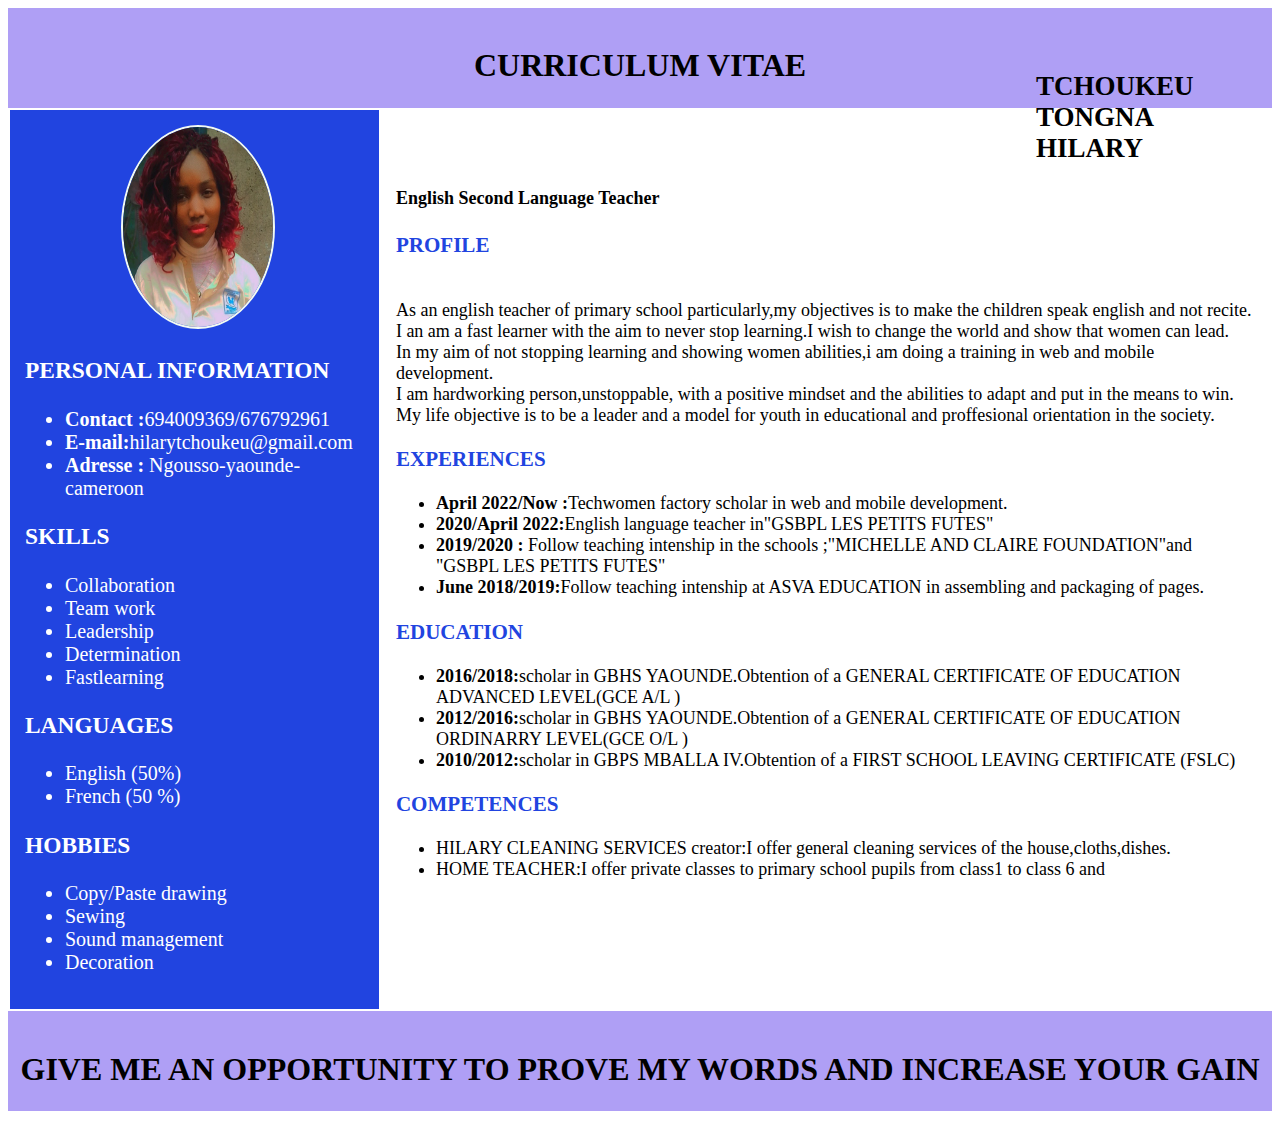
<file: index.html>
<!DOCTYPE html>
<html lang="en">
<head>
    <meta charset="UTF-8">
    <meta http-equiv="X-UA-Compatible" content="IE=edge">
    <meta name="viewport" content="width=, initial-scale=1.0">
    <title>MY CV</title>
    <style>
        img{ border: 2PX solid rgb(242, 250, 242);
        border-radius: 50%;
        margin-left: 6rem;}
        h2{margin-left: 40rem;
        margin-top: -150px;}
        tr,td{ padding: 15px;}
    </style>
</head>
<body>
    <header style="background-color:rgb(175, 159, 245) ;height: 100px;">
        <br>
        <h1 align="center">CURRICULUM VITAE</h1> 
        <br> 
    </header>
    <table>
        <tr>
            <td style="background-color:rgb(33, 68, 224);font-size: 20px; column-width: 250cm;color: white;">
              <div >
                <img src="hilary.jpg" alt="me" height="200px" width="150px">
              </div>  
            <h3 style="position:circle ;">PERSONAL INFORMATION</h3>
            <ul>
            <li><b>Contact :</b>694009369/676792961</li>
            <li><b>E-mail:</b>hilarytchoukeu@gmail.com</li>
            <li><b>Adresse :</b> Ngousso-yaounde-cameroon</li>
            </ul>
            <h3>SKILLS</h3>
            <ul>
                <li>Collaboration</li>
                <li>Team work</li>
                <li>Leadership</li>
                <li>Determination</li>
                <li>Fastlearning</li>
            </ul>
            <h3>LANGUAGES</h3>
            <ul>
                <li>English (50%)</li>
                <li>French (50 %)</li>
            </ul>
            <h3 tyle="color:rgb(24, 87, 24) ;">HOBBIES</h3>
            <UL>
                <li>Copy/Paste drawing</li>
                <li>Sewing</li>
                <li>Sound management</li>
                <li>Decoration</li>
            </UL>
              </td>
            <td style="background-color:white;font-size:18px; column-width: 500cm;"><h2>TCHOUKEU TONGNA HILARY</h2>
                <h4>English Second Language Teacher</h4>
                <h3 style="color:rgb(33, 68, 224) ;">PROFILE</h3>
                <br>As an english teacher of primary school particularly,my objectives is to make the children speak english and not recite.
                <br>I an am a fast learner with the aim to never stop learning.I wish to change the world and show that women can lead.
                <br>In my aim of not stopping learning and showing women abilities,i am doing a training in web and mobile development. 
                <br>I am hardworking person,unstoppable, with a positive mindset and the abilities to adapt and put in the means to win.
                <br>My life objective is to be a leader and a model for youth in educational and proffesional orientation in the society.
                <h3 style="color:rgb(33, 68, 224);">EXPERIENCES</h3>
                <ul>
                <li><b>April 2022/Now :</b>Techwomen factory scholar in web  and mobile development.</li>
                <li><b>2020/April 2022:</b>English language teacher in"GSBPL LES PETITS FUTES" </li>
                <li><b>2019/2020 :</b> Follow teaching intenship in the schools ;"MICHELLE AND CLAIRE FOUNDATION"and "GSBPL LES PETITS FUTES"</li> 
                <li><b>June 2018/2019:</b>Follow teaching intenship at ASVA EDUCATION in assembling and packaging of pages.</li>
                </ul>
                <h3 style="color:rgb(33, 68, 224);">EDUCATION</h3>
                <ul>
                <li><b>2016/2018:</b>scholar in GBHS YAOUNDE.Obtention of a GENERAL CERTIFICATE OF EDUCATION  ADVANCED LEVEL(GCE A/L )</li> 
                <li><b>2012/2016:</b>scholar in GBHS YAOUNDE.Obtention of a GENERAL CERTIFICATE OF EDUCATION  ORDINARRY LEVEL(GCE O/L )</li> 
                <li><b>2010/2012:</b>scholar in GBPS MBALLA IV.Obtention of a FIRST SCHOOL LEAVING CERTIFICATE (FSLC)</li>
                </ul>
                <h3 style="color:rgb(33, 68, 224) ;">COMPETENCES</h3>
                <ul>
                <li>HILARY CLEANING SERVICES creator:I offer general cleaning services of the house,cloths,dishes.</li>
                <li>HOME TEACHER:I offer private classes to primary school pupils from class1 to class 6 and </li>
                </ul> 
            </td>
        </tr>
    </table>
<footer style="background-color:rgb(175, 159, 245);color:black ; text-align:center;height: 100px;">
    <br>
    <h1>GIVE    ME   AN OPPORTUNITY    TO    PROVE   MY   WORDS   AND   INCREASE YOUR GAIN</h1>
    <br>
    <br>
</footer>
    
</body>
</html>
</file>
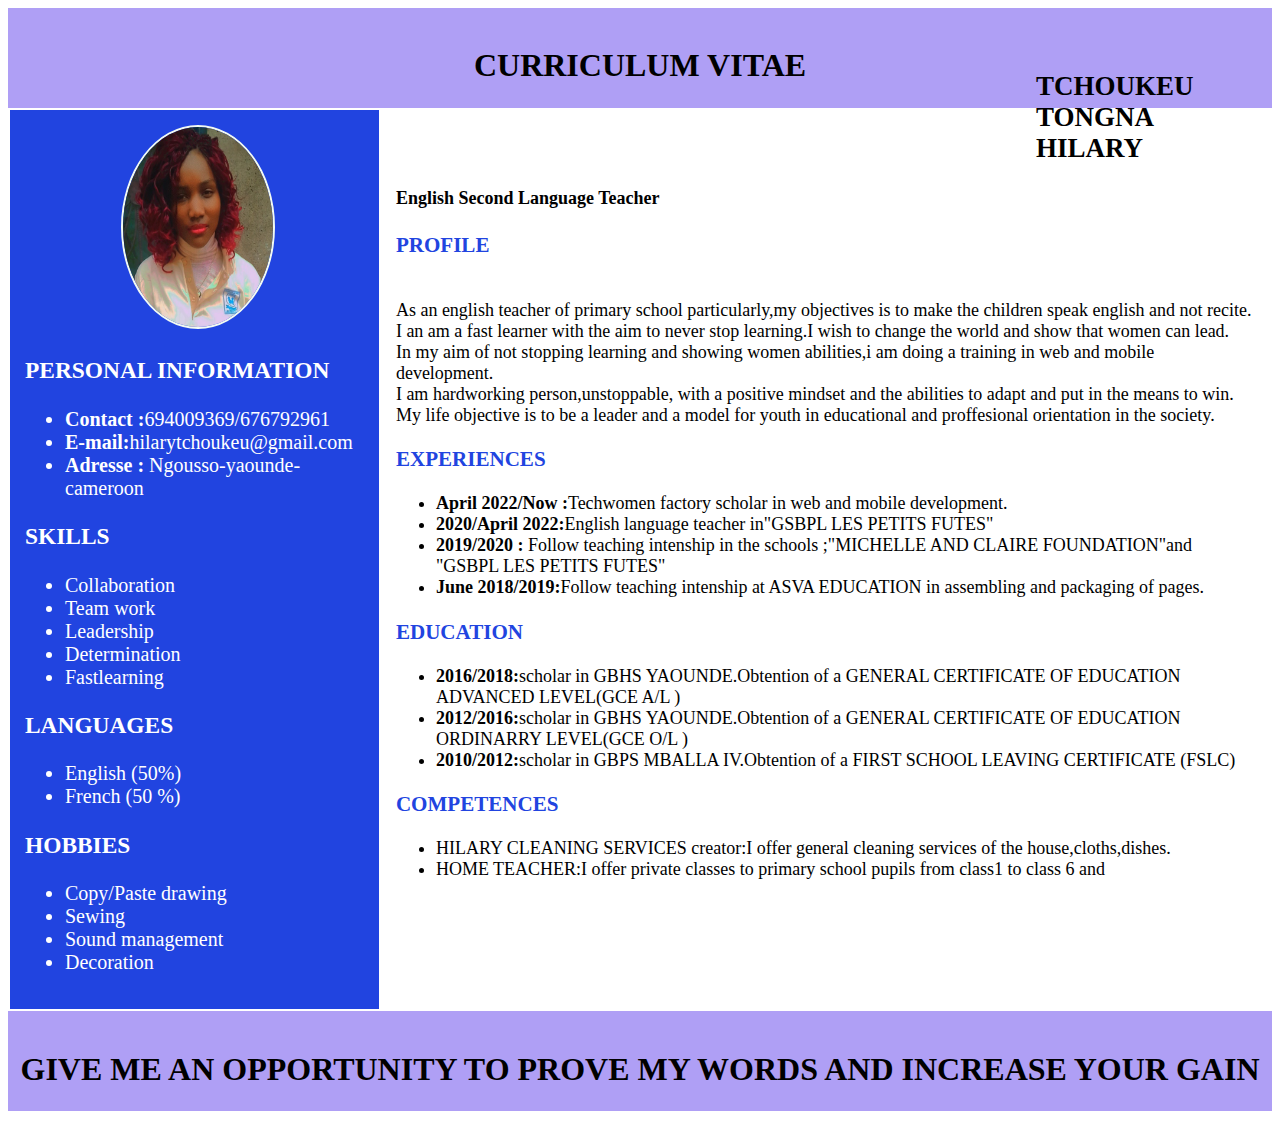
<file: cv photo.html>
<!DOCTYPE html>
<html lang="en">
<head>
    <meta charset="UTF-8">
    <meta http-equiv="X-UA-Compatible" content="IE=edge">
    <meta name="viewport" content="width=, initial-scale=1.0">
    <title>MY CV</title>
    <style>
        img{ border: 2PX solid rgb(242, 250, 242);
        border-radius: 50%;
        margin-left: 6rem;}
        h2{margin-left: 40rem;
        margin-top: -150px;}
        tr,td{ padding: 15px;}
    </style>
</head>
<body>
    <header style="background-color:rgb(175, 159, 245) ;height: 100px;">
        <br>
        <h1 align="center">CURRICULUM VITAE</h1> 
        <br> 
    </header>
    <table>
        <tr>
            <td style="background-color:rgb(33, 68, 224);font-size: 20px; column-width: 250cm;color: white;">
              <div >
                <img src="hilary.jpg" alt="me" height="200px" width="150px">
              </div>  
            <h3 style="position:circle ;">PERSONAL INFORMATION</h3>
            <ul>
            <li><b>Contact :</b>694009369/676792961</li>
            <li><b>E-mail:</b>hilarytchoukeu@gmail.com</li>
            <li><b>Adresse :</b> Ngousso-yaounde-cameroon</li>
            </ul>
            <h3>SKILLS</h3>
            <ul>
                <li>Collaboration</li>
                <li>Team work</li>
                <li>Leadership</li>
                <li>Determination</li>
                <li>Fastlearning</li>
            </ul>
            <h3>LANGUAGES</h3>
            <ul>
                <li>English (50%)</li>
                <li>French (50 %)</li>
            </ul>
            <h3 tyle="color:rgb(24, 87, 24) ;">HOBBIES</h3>
            <UL>
                <li>Copy/Paste drawing</li>
                <li>Sewing</li>
                <li>Sound management</li>
                <li>Decoration</li>
            </UL>
              </td>
            <td style="background-color:white;font-size:18px; column-width: 500cm;"><h2>TCHOUKEU TONGNA HILARY</h2>
                <h4>English Second Language Teacher</h4>
                <h3 style="color:rgb(33, 68, 224) ;">PROFILE</h3>
                <br>As an english teacher of primary school particularly,my objectives is to make the children speak english and not recite.
                <br>I an am a fast learner with the aim to never stop learning.I wish to change the world and show that women can lead.
                <br>In my aim of not stopping learning and showing women abilities,i am doing a training in web and mobile development. 
                <br>I am hardworking person,unstoppable, with a positive mindset and the abilities to adapt and put in the means to win.
                <br>My life objective is to be a leader and a model for youth in educational and proffesional orientation in the society.
                <h3 style="color:rgb(33, 68, 224);">EXPERIENCES</h3>
                <ul>
                <li><b>April 2022/Now :</b>Techwomen factory scholar in web  and mobile development.</li>
                <li><b>2020/April 2022:</b>English language teacher in"GSBPL LES PETITS FUTES" </li>
                <li><b>2019/2020 :</b> Follow teaching intenship in the schools ;"MICHELLE AND CLAIRE FOUNDATION"and "GSBPL LES PETITS FUTES"</li> 
                <li><b>June 2018/2019:</b>Follow teaching intenship at ASVA EDUCATION in assembling and packaging of pages.</li>
                </ul>
                <h3 style="color:rgb(33, 68, 224);">EDUCATION</h3>
                <ul>
                <li><b>2016/2018:</b>scholar in GBHS YAOUNDE.Obtention of a GENERAL CERTIFICATE OF EDUCATION  ADVANCED LEVEL(GCE A/L )</li> 
                <li><b>2012/2016:</b>scholar in GBHS YAOUNDE.Obtention of a GENERAL CERTIFICATE OF EDUCATION  ORDINARRY LEVEL(GCE O/L )</li> 
                <li><b>2010/2012:</b>scholar in GBPS MBALLA IV.Obtention of a FIRST SCHOOL LEAVING CERTIFICATE (FSLC)</li>
                </ul>
                <h3 style="color:rgb(33, 68, 224) ;">COMPETENCES</h3>
                <ul>
                <li>HILARY CLEANING SERVICES creator:I offer general cleaning services of the house,cloths,dishes.</li>
                <li>HOME TEACHER:I offer private classes to primary school pupils from class1 to class 6 and </li>
                </ul> 
            </td>
        </tr>
    </table>
<footer style="background-color:rgb(175, 159, 245);color:black ; text-align:center;height: 100px;">
    <br>
    <h1>GIVE    ME   AN OPPORTUNITY    TO    PROVE   MY   WORDS   AND   INCREASE YOUR GAIN</h1>
    <br>
    <br>
</footer>
    
</body>
</html>
</file>
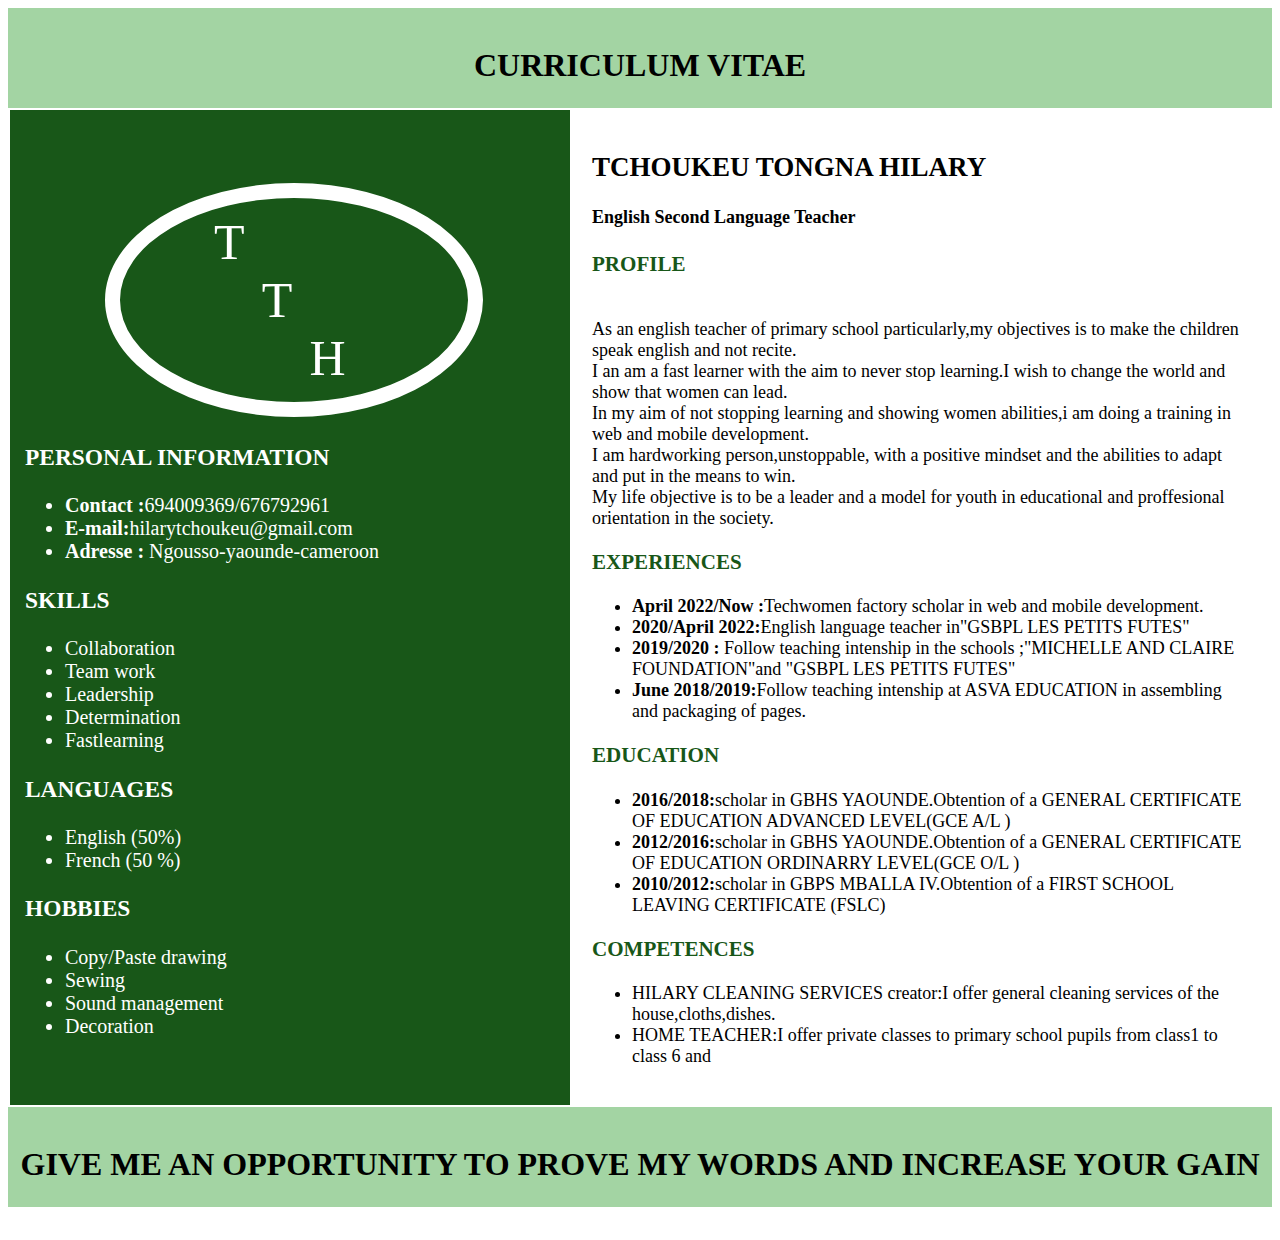
<file: CV.html>
<!DOCTYPE html>
<html lang="en">
<head>
    <meta charset="UTF-8">
    <meta http-equiv="X-UA-Compatible" content="IE=edge">
    <meta name="viewport" content="width=, initial-scale=1.0">
    <title>MY CV</title>
    <link rel="stylesheet" type="text/css" href="cv.css">
</head>
<body>
    <header>
        <br>
        <h1 >CURRICULUM VITAE</h1> 
        <br> 
    </header>
    <table>
        <tr>
            <td id="logo">
                <div>
                    <p  style="margin:0% 0% 0% 25%;">T</p>  
                    <p  style="margin:0% 0% 0% 40%;">T</p>  
                    <p  style="margin:0% 0% 0% 55%;">H</p>
                 </div> 
                 <h3>PERSONAL INFORMATION</h3> 
            <ul>
            <li><b>Contact :</b>694009369/676792961</li>
            <li><b>E-mail:</b>hilarytchoukeu@gmail.com</li>
            <li><b>Adresse :</b> Ngousso-yaounde-cameroon</li>
            </ul>
            <h3>SKILLS</h3>
            <ul>
                <li>Collaboration</li>
                <li>Team work</li>
                <li>Leadership</li>
                <li>Determination</li>
                <li>Fastlearning</li>
            </ul>
            <h3>LANGUAGES</h3>
            <ul>
                <li>English (50%)</li>
                <li>French (50 %)</li>
            </ul>
            <h3 tyle="color:rgb(24, 87, 24) ;">HOBBIES</h3>
            <UL>
                <li>Copy/Paste drawing</li>
                <li>Sewing</li>
                <li>Sound management</li>
                <li>Decoration</li>
            </UL>
              </td>
            <td id="part2"><h2>TCHOUKEU TONGNA HILARY</h2>
                <h4>English Second Language Teacher</h4>
                <h3 class="top">PROFILE</h3>
                <br>As an english teacher of primary school particularly,my objectives is to make the children speak english and not recite.
                <br>I an am a fast learner with the aim to never stop learning.I wish to change the world and show that women can lead.
                <br>In my aim of not stopping learning and showing women abilities,i am doing a training in web and mobile development. 
                <br>I am hardworking person,unstoppable, with a positive mindset and the abilities to adapt and put in the means to win.
                <br>My life objective is to be a leader and a model for youth in educational and proffesional orientation in the society.
                <h3 class="top">EXPERIENCES</h3>
                <ul>
                <li><b>April 2022/Now :</b>Techwomen factory scholar in web  and mobile development.</li>
                <li><b>2020/April 2022:</b>English language teacher in"GSBPL LES PETITS FUTES" </li>
                <li><b>2019/2020 :</b> Follow teaching intenship in the schools ;"MICHELLE AND CLAIRE FOUNDATION"and "GSBPL LES PETITS FUTES"</li> 
                <li><b>June 2018/2019:</b>Follow teaching intenship at ASVA EDUCATION in assembling and packaging of pages.</li>
                </ul>
                <h3 class="top">EDUCATION</h3>
                <ul>
                <li><b>2016/2018:</b>scholar in GBHS YAOUNDE.Obtention of a GENERAL CERTIFICATE OF EDUCATION  ADVANCED LEVEL(GCE A/L )</li> 
                <li><b>2012/2016:</b>scholar in GBHS YAOUNDE.Obtention of a GENERAL CERTIFICATE OF EDUCATION  ORDINARRY LEVEL(GCE O/L )</li> 
                <li><b>2010/2012:</b>scholar in GBPS MBALLA IV.Obtention of a FIRST SCHOOL LEAVING CERTIFICATE (FSLC)</li>
                </ul>
                <h3 class="top">COMPETENCES</h3>
                <ul>
                <li>HILARY CLEANING SERVICES creator:I offer general cleaning services of the house,cloths,dishes.</li>
                <li>HOME TEACHER:I offer private classes to primary school pupils from class1 to class 6 and </li>
                </ul> 
            </td>
        </tr>
    </table>
<footer>
    <br>
    <h1>GIVE    ME   AN OPPORTUNITY    TO    PROVE   MY   WORDS   AND   INCREASE YOUR GAIN</h1>
    <br>
    <br>
</footer>
    
</body>
</html>
</file>
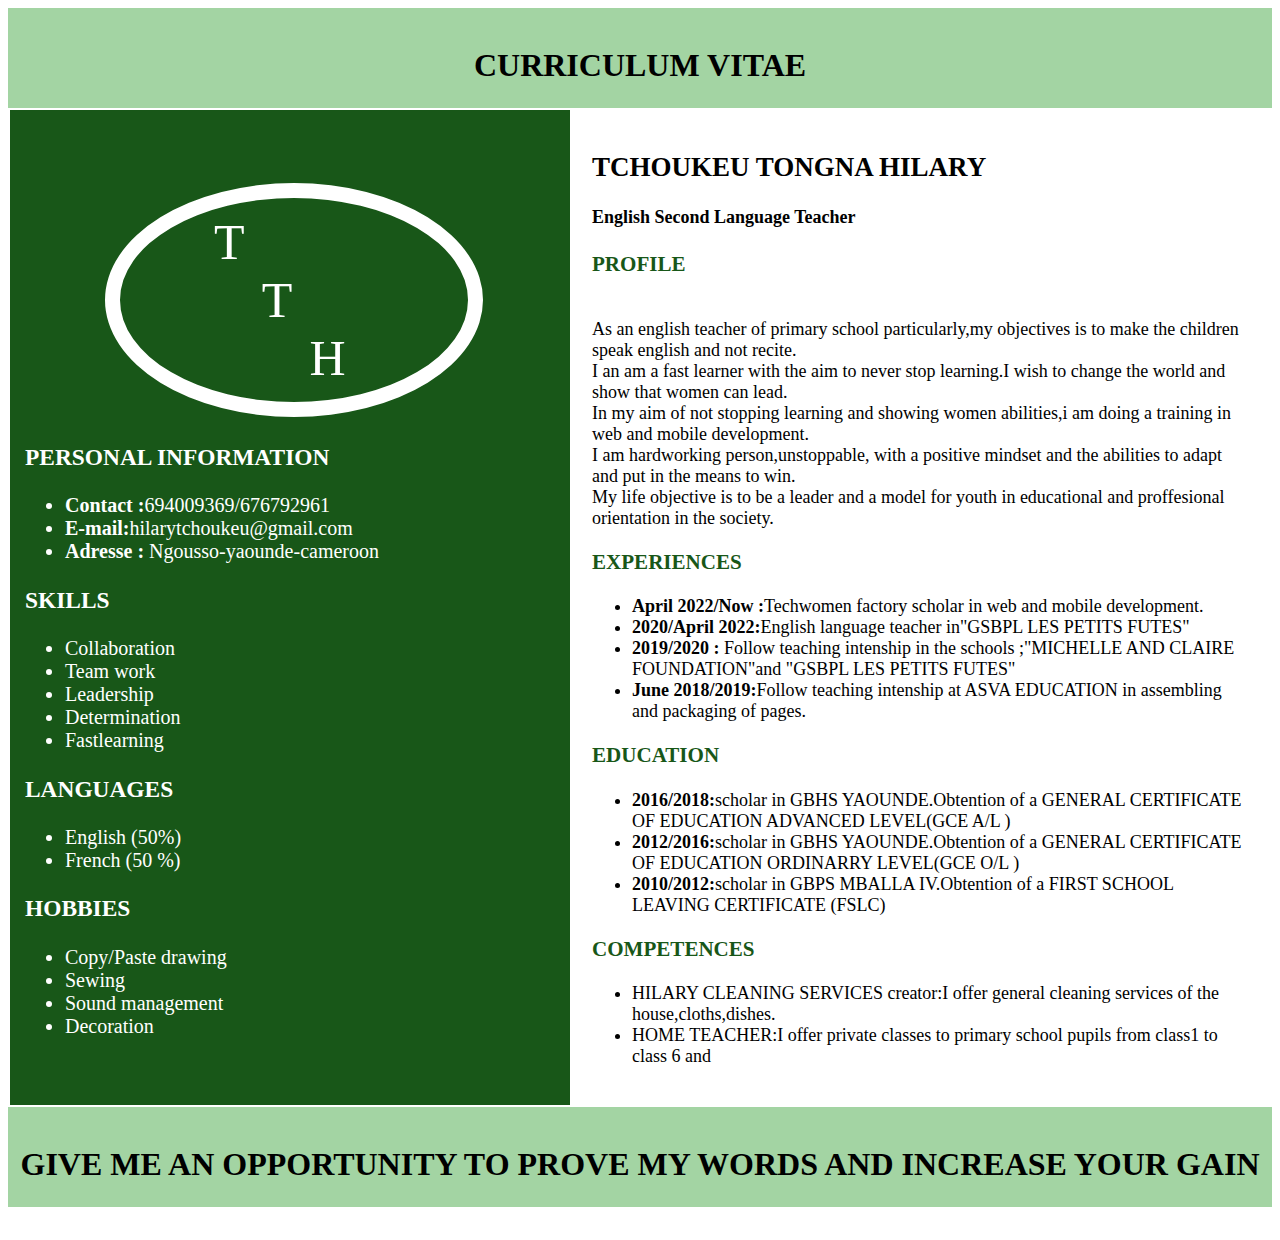
<file: index (2).html>
<!DOCTYPE html>
<html lang="en">
<head>
    <meta charset="UTF-8">
    <meta http-equiv="X-UA-Compatible" content="IE=edge">
    <meta name="viewport" content="width=, initial-scale=1.0">
    <title>MY CV</title>
    <link rel="stylesheet" type="text/css" href="cv.css">
</head>
<body>
    <header>
        <br>
        <h1 >CURRICULUM VITAE</h1> 
        <br> 
    </header>
    <table>
        <tr>
            <td id="logo">
                <div>
                    <p  style="margin:0% 0% 0% 25%;">T</p>  
                    <p  style="margin:0% 0% 0% 40%;">T</p>  
                    <p  style="margin:0% 0% 0% 55%;">H</p>
                 </div> 
                 <h3>PERSONAL INFORMATION</h3> 
            <ul>
            <li><b>Contact :</b>694009369/676792961</li>
            <li><b>E-mail:</b>hilarytchoukeu@gmail.com</li>
            <li><b>Adresse :</b> Ngousso-yaounde-cameroon</li>
            </ul>
            <h3>SKILLS</h3>
            <ul>
                <li>Collaboration</li>
                <li>Team work</li>
                <li>Leadership</li>
                <li>Determination</li>
                <li>Fastlearning</li>
            </ul>
            <h3>LANGUAGES</h3>
            <ul>
                <li>English (50%)</li>
                <li>French (50 %)</li>
            </ul>
            <h3 tyle="color:rgb(24, 87, 24) ;">HOBBIES</h3>
            <UL>
                <li>Copy/Paste drawing</li>
                <li>Sewing</li>
                <li>Sound management</li>
                <li>Decoration</li>
            </UL>
              </td>
            <td id="part2"><h2>TCHOUKEU TONGNA HILARY</h2>
                <h4>English Second Language Teacher</h4>
                <h3 class="top">PROFILE</h3>
                <br>As an english teacher of primary school particularly,my objectives is to make the children speak english and not recite.
                <br>I an am a fast learner with the aim to never stop learning.I wish to change the world and show that women can lead.
                <br>In my aim of not stopping learning and showing women abilities,i am doing a training in web and mobile development. 
                <br>I am hardworking person,unstoppable, with a positive mindset and the abilities to adapt and put in the means to win.
                <br>My life objective is to be a leader and a model for youth in educational and proffesional orientation in the society.
                <h3 class="top">EXPERIENCES</h3>
                <ul>
                <li><b>April 2022/Now :</b>Techwomen factory scholar in web  and mobile development.</li>
                <li><b>2020/April 2022:</b>English language teacher in"GSBPL LES PETITS FUTES" </li>
                <li><b>2019/2020 :</b> Follow teaching intenship in the schools ;"MICHELLE AND CLAIRE FOUNDATION"and "GSBPL LES PETITS FUTES"</li> 
                <li><b>June 2018/2019:</b>Follow teaching intenship at ASVA EDUCATION in assembling and packaging of pages.</li>
                </ul>
                <h3 class="top">EDUCATION</h3>
                <ul>
                <li><b>2016/2018:</b>scholar in GBHS YAOUNDE.Obtention of a GENERAL CERTIFICATE OF EDUCATION  ADVANCED LEVEL(GCE A/L )</li> 
                <li><b>2012/2016:</b>scholar in GBHS YAOUNDE.Obtention of a GENERAL CERTIFICATE OF EDUCATION  ORDINARRY LEVEL(GCE O/L )</li> 
                <li><b>2010/2012:</b>scholar in GBPS MBALLA IV.Obtention of a FIRST SCHOOL LEAVING CERTIFICATE (FSLC)</li>
                </ul>
                <h3 class="top">COMPETENCES</h3>
                <ul>
                <li>HILARY CLEANING SERVICES creator:I offer general cleaning services of the house,cloths,dishes.</li>
                <li>HOME TEACHER:I offer private classes to primary school pupils from class1 to class 6 and </li>
                </ul> 
            </td>
        </tr>
    </table>
<footer>
    <br>
    <h1>GIVE    ME   AN OPPORTUNITY    TO    PROVE   MY   WORDS   AND   INCREASE YOUR GAIN</h1>
    <br>
    <br>
</footer>
    
</body>
</html>
</file>
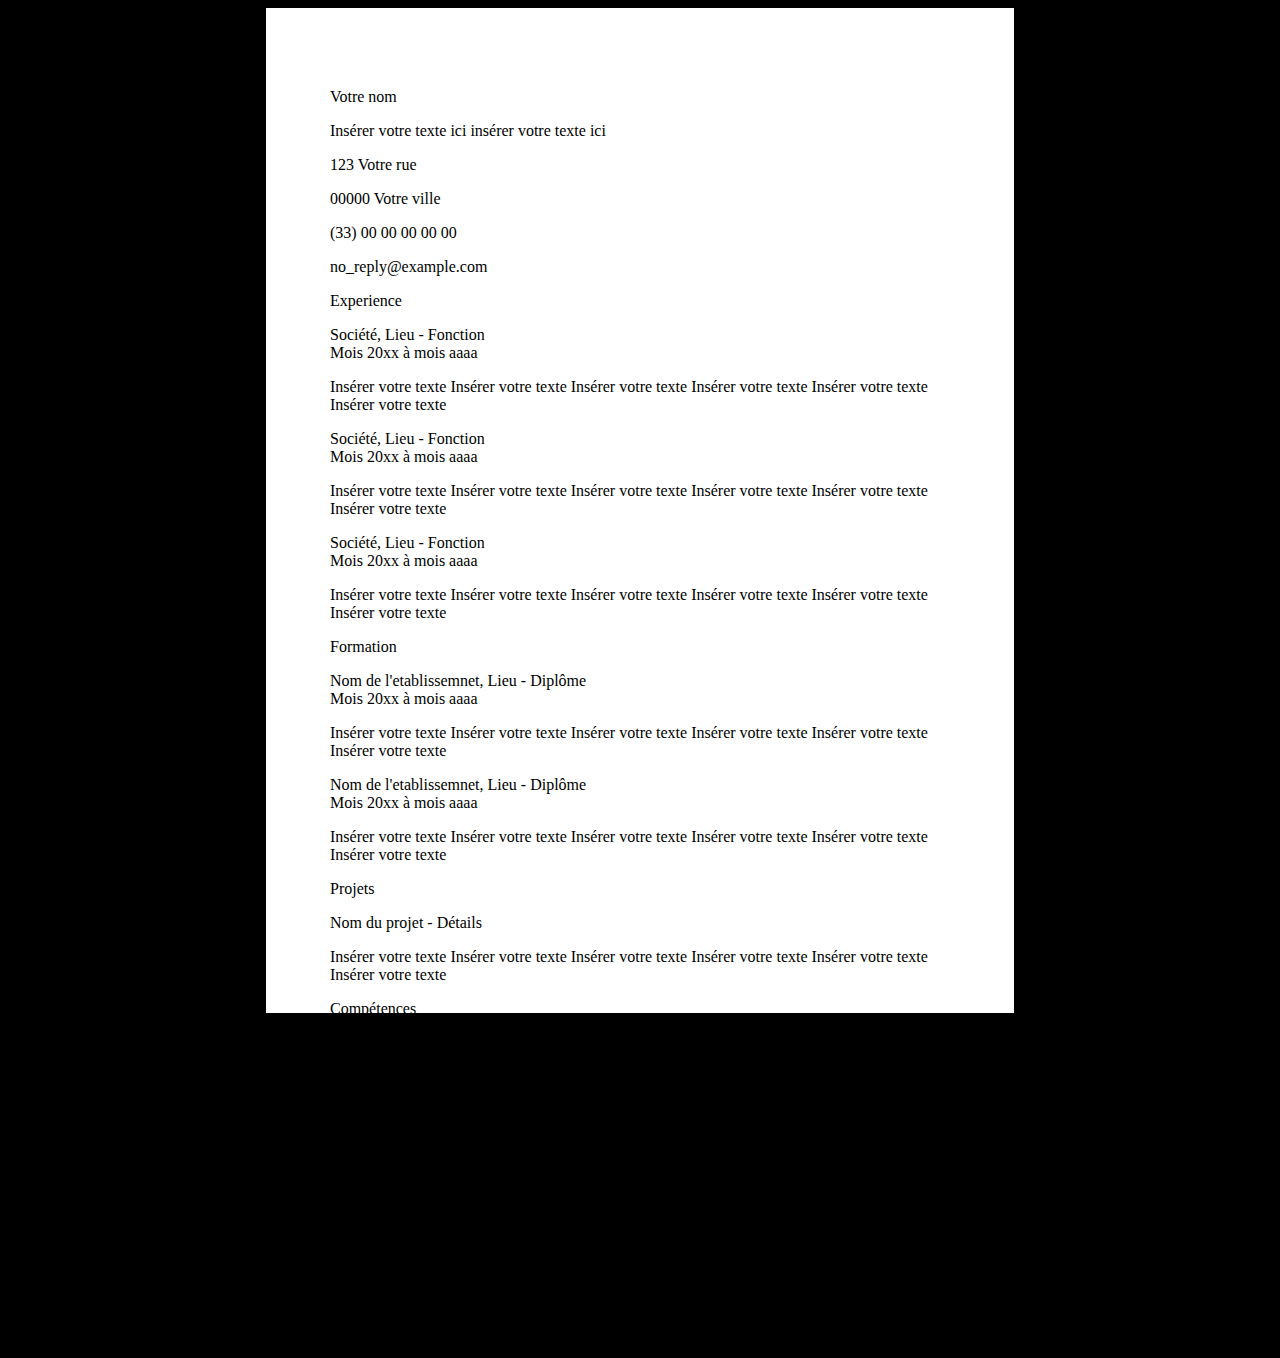
<file: cv_base/cv.html>
<!DOCTYPE html>
<html lang="en">
<head>
    <meta charset="UTF-8">
    <meta http-equiv="X-UA-Compatible" content="IE=edge">
    <meta name="viewport" content="width=device-width, initial-scale=1.0">
    <link rel="stylesheet" href="cv.css" type="text/css">
    <title>CV</title>
</head>
<body>

    <div id="cv">
        <div id="header">
            <div class="left">
                <p id="name">
                    Votre nom
                </p>
                <p class="os-norm-9">
                    Insérer votre texte ici insérer votre texte ici
                </p>
            </div>
            <div class="right">
                <p class="os-norm-9">
                    123 Votre rue
                </p>
                <p class="os-norm-9">
                    00000 Votre ville
                </p>
                <p class="os-gras-9">
                    (33) 00 00 00 00 00
                </p>
                <p class="os-gras-9">
                    no_reply@example.com
                </p>
            </div>
        </div>
        <div id="content">
            
            <div class="left">
                <div class="section" >
                    <p class="os-gras-9-blue">
                        Experience
                    </p>
                    <div class="sub-section">
                        <p>
                            <span class="merr-gras-11">
                                Société,
                            </span>
                            <span class="merr-ital-11"> 
                                Lieu - Fonction
                            </span> 
                            <br/>
                            <span class="os-norm-8-gray-uppercase">
                                Mois 20xx à mois aaaa
                            </span>
                        </p>
                        <p>
                            <span class="merr-norm-9">
                                Insérer votre texte Insérer votre texte Insérer votre texte Insérer votre texte Insérer votre texte Insérer votre texte
                            </span>
                        </p>
                    </div>

                    <div class="sub-section">
                        <p>
                            <span class="merr-gras-11">
                                Société,
                            </span>
                            <span class="merr-ital-11"> 
                                Lieu - Fonction
                            </span> 
                            <br/>
                            <span class="os-norm-8-gray-uppercase">
                                Mois 20xx à mois aaaa
                            </span>
                        </p>
                        <p>
                            <span class="merr-norm-9">
                                Insérer votre texte Insérer votre texte Insérer votre texte Insérer votre texte Insérer votre texte Insérer votre texte
                            </span>
                        </p>
                    </div>

                    <div class="sub-section">
                        <p>
                            <span class="merr-gras-11">
                                Société,
                            </span>
                            <span class="merr-ital-11"> 
                                Lieu - Fonction
                            </span> 
                            <br/>
                            <span class="os-norm-8-gray-uppercase">
                                Mois 20xx à mois aaaa
                            </span>
                        </p>
                        <p>
                            <span class="merr-norm-9">
                                Insérer votre texte Insérer votre texte Insérer votre texte Insérer votre texte Insérer votre texte Insérer votre texte
                            </span>
                        </p>
                    </div>
                    
                </div>

                <div class="section" >
                    <p class="os-gras-9-blue">
                        Formation
                    </p>
                    <div class="sub-section">
                        <p>
                            <span class="merr-gras-11">
                                Nom de l'etablissemnet,
                            </span>
                            <span class="merr-ital-11"> 
                                Lieu - Diplôme
                            </span> 
                            <br/>
                            <span class="os-norm-8-gray-uppercase">
                                Mois 20xx à mois aaaa
                            </span>
                        </p>
                        <p>
                            <span class="merr-norm-9">
                                Insérer votre texte Insérer votre texte Insérer votre texte Insérer votre texte Insérer votre texte Insérer votre texte
                            </span>
                        </p>
                    </div>

                    <div class="sub-section">
                        <p>
                            <span class="merr-gras-11">
                                Nom de l'etablissemnet,
                            </span>
                            <span class="merr-ital-11"> 
                                Lieu - Diplôme
                            </span> 
                            <br/>
                            <span class="os-norm-8-gray-uppercase">
                                Mois 20xx à mois aaaa
                            </span>
                        </p>
                        <p>
                            <span class="merr-norm-9">
                                Insérer votre texte Insérer votre texte Insérer votre texte Insérer votre texte Insérer votre texte Insérer votre texte
                            </span>
                        </p>
                    </div>
                    
                </div>

                <div class="section" >
                    <p class="os-gras-9-blue">
                        Projets
                    </p>
                    <div class="sub-section">
                        <p>
                            <span class="merr-gras-11">
                                Nom du projet
                            </span>
                            <span class="merr-ital-11"> 
                                - Détails
                            </span>
                        </p>
                        <p>
                            <span class="merr-norm-9">
                                Insérer votre texte Insérer votre texte Insérer votre texte Insérer votre texte Insérer votre texte Insérer votre texte
                            </span>
                        </p>
                    </div>
                    
                </div>

            </div>

            <div class="right">
                <div class="section" >
                    <p class="os-gras-9-blue">
                        Compétences
                    </p>
                    <p>
                        <span class="os-norm-9-gray">Insérer votre texte</span>
                    </p>
                    <p>
                        <span class="os-norm-9-gray">Insérer votre texte</span>
                    </p>
                    <p>
                        <span  class="os-norm-9-gray">Insérer votre texte</span>
                    </p>
                </div>

                <div class="section" >
                    <p class="os-gras-9-blue">
                        Distintions
                    </p>
                    <p>
                        <span class="merr-gras-9">
                            Insérer votre texte
                        </span>
                        <span class="os-norm-9-gray">
                            Insérer votre texte Insérer votre texte
                        </span>
                    </p>
                    <p>
                        <span class="merr-gras-9">
                            Insérer votre texte
                        </span>
                        <span class="os-norm-9-gray">
                            Insérer votre texte Insérer votre texte
                        </span>
                    </p>
                    <p>
                        <span class="merr-gras-9">
                            Insérer votre texte
                        </span>
                        <span class="os-norm-9-gray">
                            Insérer votre texte Insérer votre texte
                        </span>
                    </p>
                    <p>
                        <span class="merr-gras-9">
                            Insérer votre texte
                        </span>
                        <span class="os-norm-9-gray">
                            Insérer votre texte Insérer votre texte
                        </span>
                    </p>
                </div>

                <div class="section" >
                    <p class="os-gras-9-blue">
                        Distintions
                    </p>
                    <p>
                        <span class="merr-gras-9">
                            Insérer votre texte
                        </span>
                        <span class="os-norm-9-gray">
                            Insérer votre texte Insérer votre texte
                        </span>
                    </p>
                </div>

            </div>
        </div>
    </div>
    
</body>
</html>
</file>
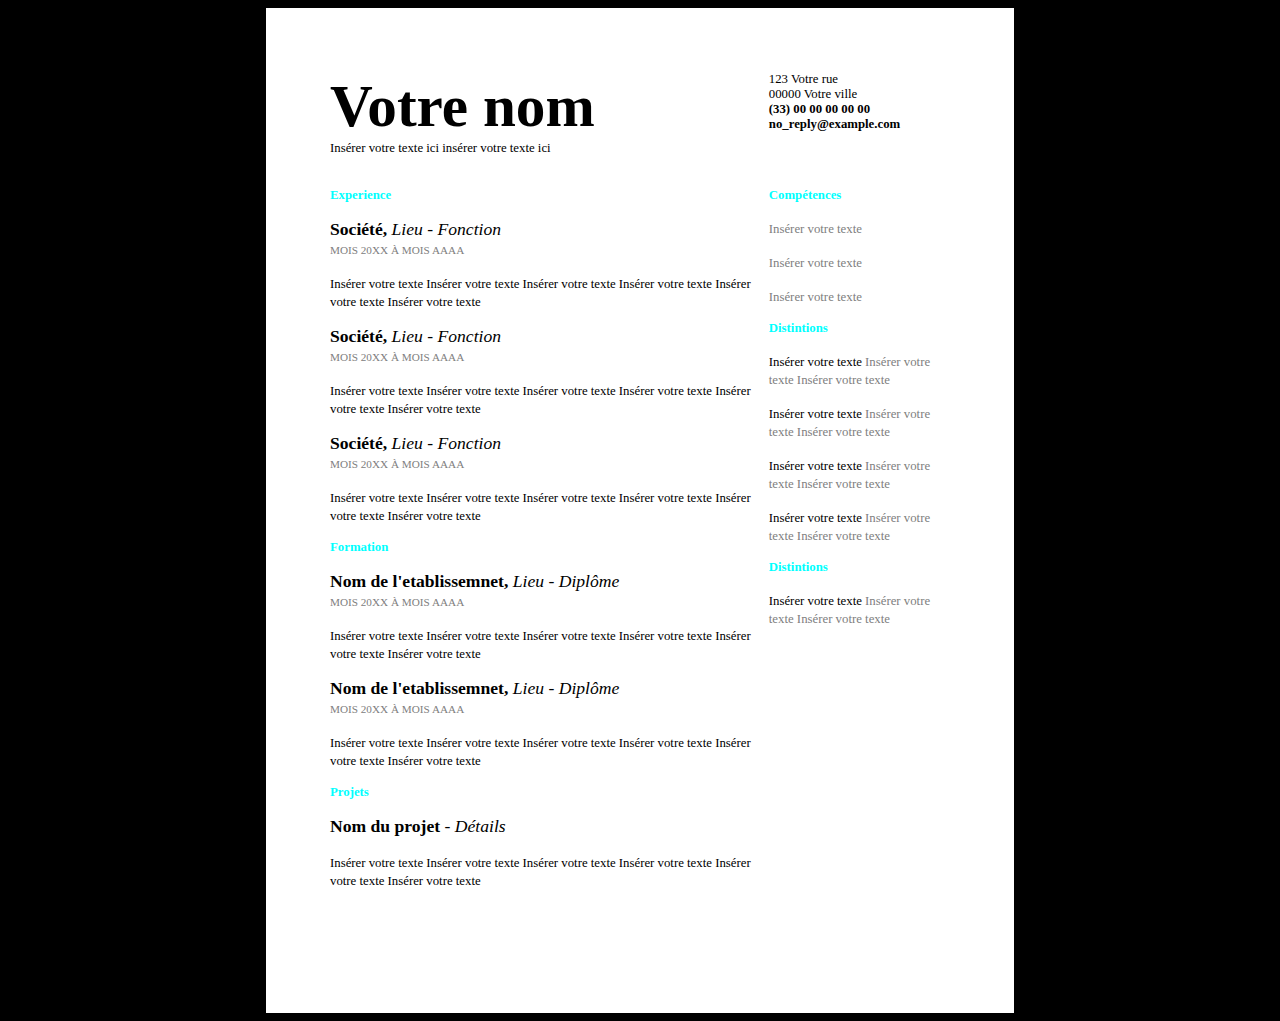
<file: cv_base/TP_CV/cv.html>
<!DOCTYPE html>
<html lang="en">
<head>
    <meta charset="UTF-8">
    <meta http-equiv="X-UA-Compatible" content="IE=edge">
    <meta name="viewport" content="width=device-width, initial-scale=1.0">
    <link rel="stylesheet" href="cv.css" type="text/css">
    <title>CV</title>
</head>
<body>

    <div id="cv">
        <div id="header">
            <div class="left">
                <p id="name">
                    Votre nom
                </p>
                <p class="os-norm-9">
                    Insérer votre texte ici insérer votre texte ici
                </p>
            </div>
            <div class="right">
                <p class="os-norm-9">
                    123 Votre rue
                </p>
                <p class="os-norm-9">
                    00000 Votre ville
                </p>
                <p class="os-gras-9">
                    (33) 00 00 00 00 00
                </p>
                <p class="os-gras-9">
                    no_reply@example.com
                </p>
            </div>
        </div>
        <div id="content">
            
            <div class="left">
                <div class="section" >
                    <p class="os-gras-9-blue">
                        Experience
                    </p>
                    <div class="sub-section">
                        <p>
                            <span class="merr gras-11">
                                Société,
                            </span>
                            <span class="merr ital-11"> 
                                Lieu - Fonction
                            </span> 
                            <br/>
                            <span class="os-norm-8-gray-uppercase">
                                Mois 20xx à mois aaaa
                            </span>
                        </p>
                        <p>
                            <span class="merr norm-9">
                                Insérer votre texte Insérer votre texte Insérer votre texte Insérer votre texte Insérer votre texte Insérer votre texte
                            </span>
                        </p>
                    </div>

                    <div class="sub-section">
                        <p>
                            <span class="merr gras-11">
                                Société,
                            </span>
                            <span class="merr ital-11"> 
                                Lieu - Fonction
                            </span> 
                            <br/>
                            <span class="os-norm-8-gray-uppercase">
                                Mois 20xx à mois aaaa
                            </span>
                        </p>
                        <p>
                            <span class="merr norm-9">
                                Insérer votre texte Insérer votre texte Insérer votre texte Insérer votre texte Insérer votre texte Insérer votre texte
                            </span>
                        </p>
                    </div>

                    <div class="sub-section">
                        <p>
                            <span class="merr gras-11">
                                Société,
                            </span>
                            <span class="merr ital-11"> 
                                Lieu - Fonction
                            </span> 
                            <br/>
                            <span class="os-norm-8-gray-uppercase">
                                Mois 20xx à mois aaaa
                            </span>
                        </p>
                        <p>
                            <span class="merr norm-9">
                                Insérer votre texte Insérer votre texte Insérer votre texte Insérer votre texte Insérer votre texte Insérer votre texte
                            </span>
                        </p>
                    </div>
                    
                </div>

                <div class="section" >
                    <p class="os-gras-9-blue">
                        Formation
                    </p>
                    <div class="sub-section">
                        <p>
                            <span class="merr gras-11">
                                Nom de l'etablissemnet,
                            </span>
                            <span class="merr ital-11"> 
                                Lieu - Diplôme
                            </span> 
                            <br/>
                            <span class="os-norm-8-gray-uppercase">
                                Mois 20xx à mois aaaa
                            </span>
                        </p>
                        <p>
                            <span class="merr norm-9">
                                Insérer votre texte Insérer votre texte Insérer votre texte Insérer votre texte Insérer votre texte Insérer votre texte
                            </span>
                        </p>
                    </div>

                    <div class="sub-section">
                        <p>
                            <span class="merr gras-11">
                                Nom de l'etablissemnet,
                            </span>
                            <span class="merr ital-11"> 
                                Lieu - Diplôme
                            </span> 
                            <br/>
                            <span class="os-norm-8-gray-uppercase">
                                Mois 20xx à mois aaaa
                            </span>
                        </p>
                        <p>
                            <span class="merr norm-9">
                                Insérer votre texte Insérer votre texte Insérer votre texte Insérer votre texte Insérer votre texte Insérer votre texte
                            </span>
                        </p>
                    </div>
                    
                </div>

                <div class="section" >
                    <p class="os-gras-9-blue">
                        Projets
                    </p>
                    <div class="sub-section">
                        <p>
                            <span class="merr gras-11">
                                Nom du projet
                            </span>
                            <span class="merr ital-11"> 
                                - Détails
                            </span>
                        </p>
                        <p>
                            <span class="merr norm-9">
                                Insérer votre texte Insérer votre texte Insérer votre texte Insérer votre texte Insérer votre texte Insérer votre texte
                            </span>
                        </p>
                    </div>
                    
                </div>

            </div>

            <div class="right">
                <div class="section" >
                    <p class="os-gras-9-blue">
                        Compétences
                    </p>
                    <p>
                        <span class="os-norm-9-gray">Insérer votre texte</span>
                    </p>
                    <p>
                        <span class="os-norm-9-gray">Insérer votre texte</span>
                    </p>
                    <p>
                        <span  class="os-norm-9-gray">Insérer votre texte</span>
                    </p>
                </div>

                <div class="section" >
                    <p class="os-gras-9-blue">
                        Distintions
                    </p>
                    <p>
                        <span class="merr gras-9">
                            Insérer votre texte
                        </span>
                        <span class="os-norm-9-gray">
                            Insérer votre texte Insérer votre texte
                        </span>
                    </p>
                    <p>
                        <span class="merr gras-9">
                            Insérer votre texte
                        </span>
                        <span class="os-norm-9-gray">
                            Insérer votre texte Insérer votre texte
                        </span>
                    </p>
                    <p>
                        <span class="merr gras-9">
                            Insérer votre texte
                        </span>
                        <span class="os-norm-9-gray">
                            Insérer votre texte Insérer votre texte
                        </span>
                    </p>
                    <p>
                        <span class="merr gras-9">
                            Insérer votre texte
                        </span>
                        <span class="os-norm-9-gray">
                            Insérer votre texte Insérer votre texte
                        </span>
                    </p>
                </div>

                <div class="section" >
                    <p class="os-gras-9-blue">
                        Distintions
                    </p>
                    <p>
                        <span class="merr gras-9">
                            Insérer votre texte
                        </span>
                        <span class="os-norm-9-gray">
                            Insérer votre texte Insérer votre texte
                        </span>
                    </p>
                </div>

            </div>
        </div>
    </div>
    
</body>
</html>
</file>
<file: cv.css>
header{
    background-color:rgb(163, 212, 163) ;
    height: 100px;
    text-align: center;
}
#logo{
    background-color:rgb(24, 87, 24) ;
    font-size: 20px;
     column-width: 250cm;
     color: white;
     padding: 15px;
}
div{
   margin:5% 15% 5% 15% ;
   padding:0%;
   border:15px solid white;
   border-radius: 50%;
   width: 60%;
   font-size:50px;
   font-family:'Times New Roman', Times, serif;
   position:relative;
   padding:15px   
}
#part2{
    background-color: white;
    font-size:18px;
    column-width: 500cm;
    padding: 20px;
}
.top{
    color:rgb(24, 87, 24) ;
}
footer{
    background-color:rgb(163, 212, 163);
    color:black ; 
    text-align:center;
    height: 100px;"
}
</file>
<file: cv_base/cv.css>
/*
Merriweath - Gras - 36
Open Sans - Normal - 9
Open Sans - Gras - 9
Merriweath - Gras - 11
Open Sans - Normal - 8
Merriweath - Gras - 9
Merriweath - Normal - 9
*/

body {
    background-color: black;
}



#cv {
    background-color: white;
    padding: 64px;
    
    width: 620px;
    height: 877px;
    
    margin: auto;
    align-self: center;
}
</file>
<file: cv_base/TP_CV/cv.css>
/*
Merriweath - Gras - 36
Open Sans - Normal - 9
Open Sans - Gras - 9
Merriweath - Gras - 11
Open Sans - Normal - 8
Merriweath - Gras - 9
Merriweath - Normal - 9
*/

body {
    background-color: black;
}

#cv {
    background-color: white;
    padding: 64px;
    width: 620px;
    height: 877px;
    margin: auto;
    align-self: center;
}

#header {
    width: 100%;
    display: flex;
    padding-bottom: 32px;
}

#content {
    display: flex;
    width: 100%;
}

.left{
    width: 70%;
    margin-right: 16px;
}

.right{
    width: 30%;
}

#name {
    font-family: 'Merriweath';
    font-weight: bold;
    font-size: 3.7em;
    padding: 0px;
    margin: 0px;
}

.merr {
    font-family: 'Merriweath';
    padding: 0px;
    margin: 0px;
}
.gras-11{font-weight: bold;
    font-size: 1.1em;
    }
.ital-11{
    font-style: italic;
    font-size: 1.1em;
}

.norm-9{
    font-style: normal;
    font-size: 0.8em;
}

.gras-9{
    font-style: normal;
    font-size: 0.8em;
}

.os-norm-9 {
    padding: 0px;
    margin: 0px;
    font-family: 'Open Sans';
    font-style: normal;
    font-size: 0.8em;
}

.os-norm-9-gray {
    padding: 0px;
    margin: 0px;
    font-family: 'Open Sans';
    font-style: normal;
    font-size: 0.8em;
    color: gray;
}

.os-gras-9 {
    padding: 0px;
    margin: 0px;
    font-family: 'Open Sans';
    font-weight: bold;
    font-size: 0.8em;
}

.os-gras-9-blue {
    padding: 0px;
    margin: 0px;
    font-family: 'Open Sans';
    font-weight: bold;
    font-size: 0.8em;
    color: aqua;
}

.os-norm-8-gray-uppercase{
    padding: 0px;
    margin: 0px;
    font-family: 'Open Sans';
    font-style: normal;
    font-size: 0.7em;
    text-transform: uppercase;
    color: gray;
    padding-top: 0px;
}

.section {
    margin: 0px 0px 16px 0px;
}

p {
    margin-top: 0px;
    padding-top: 0px;
}

p.os-gras-9-blue{
    margin-bottom: 16px;
}
</file>
